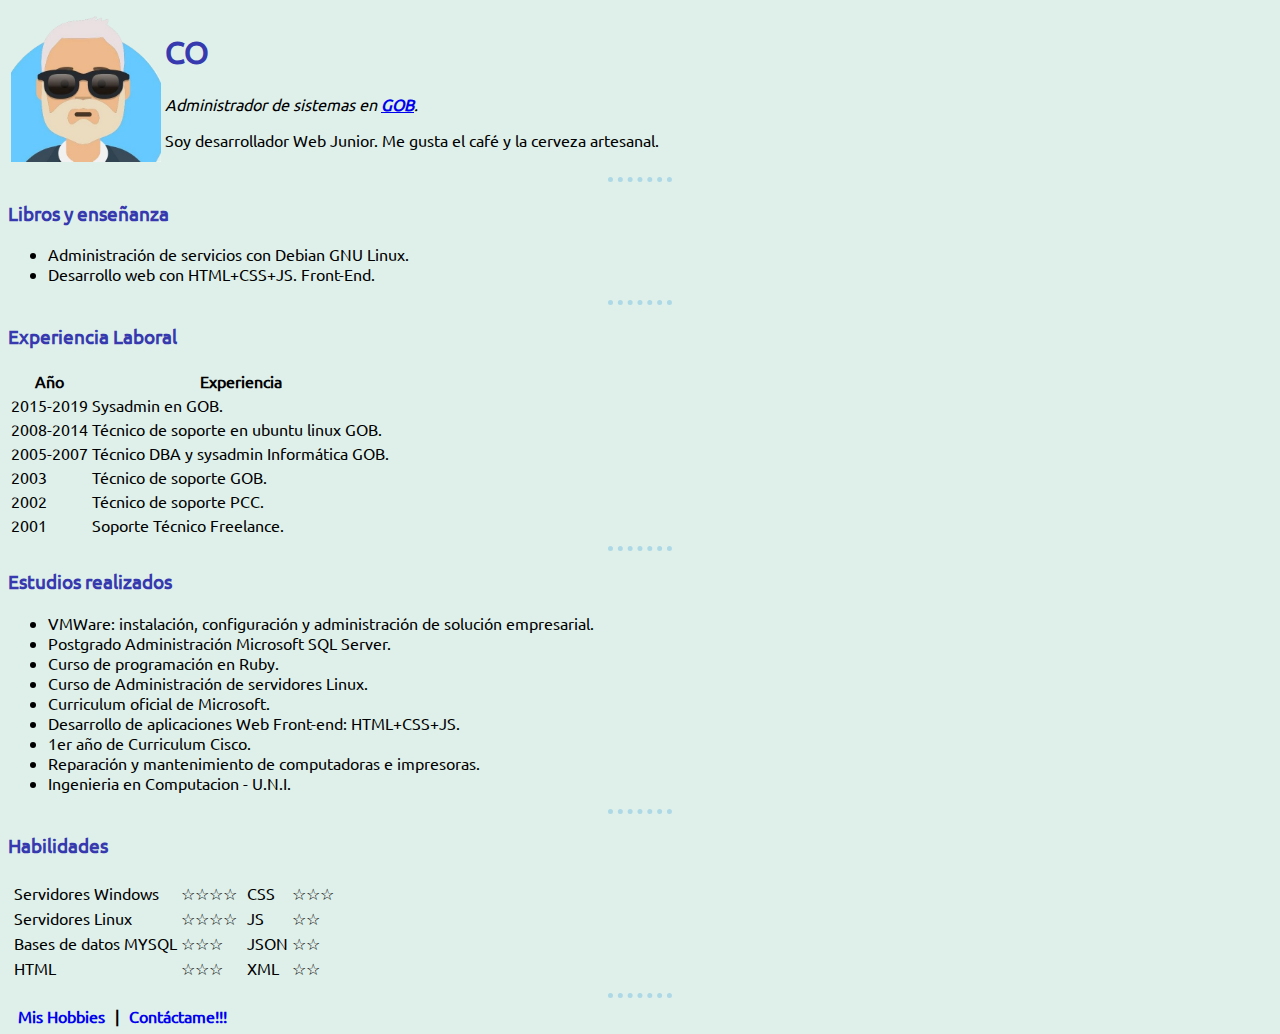
<file: index.html>
<!DOCTYPE html>
<html lang="es">

<head>
  <meta charset="UTF-8">
  <meta name="viewport" content="width=device-width, initial-scale=1.0">
  <!-- <meta http-equiv="X-UA-Compatible" content="ie=edge"> -->
  <meta name="author" content="co@gmail.com">
  <meta name="description" content="Sitio web personal">
  <meta name="keywords" content="CO, sitio personal, linux, tecnologia, servicio, networking, desarrollo, devops">
  <meta name="X-Content-Type-Options" value="nosniff">
  <meta name="googlebot" content="index">
  <title>Sitio Personal ♘CO♏</title>
  <link rel="stylesheet" type="text/css" href="css/style.css">
  <link rel="icon" type="image/x-icon" href="favicon.ico">
  
</head>

<body>
  <table>
    <tr>
      <td><img src="img/co.png" alt="imagen del perfil de CO" width="150"></td>
      <td>
        <h1>CO</h1>
        <p><em>Administrador de sistemas en <strong><a href="https://google.com" target="_blank" rel="noreferrer noopener">GOB</a></strong>.</em></p>
        <p>Soy desarrollador Web Junior. Me gusta el café y la cerveza artesanal.</p>
      </td>
    </tr>
  </table>
  <hr />
  <h3>Libros y enseñanza</h3>
  <ul>
    <li>Administración de servicios con Debian GNU Linux.</li>
    <li>Desarrollo web con HTML+CSS+JS. Front-End.</li>
  </ul>
  <hr>
  <h3>Experiencia Laboral</h3>
  <table>
    <thead>
      <tr>
        <th>Año</th>
        <th>Experiencia</th>
      </tr>
    </thead>
    <tbody>
      <tr>
        <td>2015-2019</td>
        <td>Sysadmin en GOB.</td>
      </tr>
      <tr>
        <td>2008-2014</td>
        <td>Técnico de soporte en ubuntu linux GOB.</td>
      </tr>
      <tr>
        <td>2005-2007</td>
        <td>Técnico DBA y sysadmin Informática GOB.</td>
      </tr>
      <tr>
        <td>2003</td>
        <td>Técnico de soporte GOB.</td>
      </tr>
      <tr>
        <td>2002</td>
        <td>Técnico de soporte PCC.</td>
      </tr>
      <tr>
        <td>2001</td>
        <td>Soporte Técnico Freelance.</td>
      </tr>
    </tbody>
  </table>
  <hr>
  <h3>Estudios realizados</h3>
  <ul>
    <li>VMWare: instalación, configuración y administración de solución empresarial.</li>
    <li>Postgrado Administración Microsoft SQL Server.</li>
    <li>Curso de programación en Ruby.</li>
    <li>Curso de Administración de servidores Linux.</li>
    <li>Curriculum oficial de Microsoft.</li>
    <li>Desarrollo de aplicaciones Web Front-end: HTML+CSS+JS.</li>
    <li>1er año de Curriculum Cisco.</li>
    <li>Reparación y mantenimiento de computadoras e impresoras.</li>
    <li>Ingenieria en Computacion - U.N.I.</li>
  </ul>
  <hr>
  <h3>Habilidades</h3>
  <table>
    <tr>
      <td>
        <table>
          <tr>
            <td>Servidores Windows</td>
            <td>☆☆☆☆</td>
          </tr>
          <tr>
            <td>Servidores Linux</td>
            <td>☆☆☆☆</td>
          </tr>
          <tr>
            <td>Bases de datos MYSQL</td>
            <td>☆☆☆</td>
          </tr>
          <tr>
            <td>HTML</td>
            <td>☆☆☆</td>
          </tr>
        </table>
      </td>
      <td>
        <table>
          <tr>
            <td>CSS</td>
            <td>☆☆☆</td>
          </tr>
          <tr>
            <td>JS</td>
            <td>☆☆</td>
          </tr>
          <tr>
            <td>JSON</td>
            <td>☆☆</td>
          </tr>
          <tr>
            <td>XML</td>
            <td>☆☆</td>
          </tr>
        </table>
      </td>
    </tr>
  </table>
  <hr>
  <nav class="menu">
    <ul>
      <li><b><a href="my-hobbies.html">Mis Hobbies</a>|<a href="contact-me.html">Contáctame!!!</a></b></li>
    </ul>
  </nav>
</body>

</html>
</file>
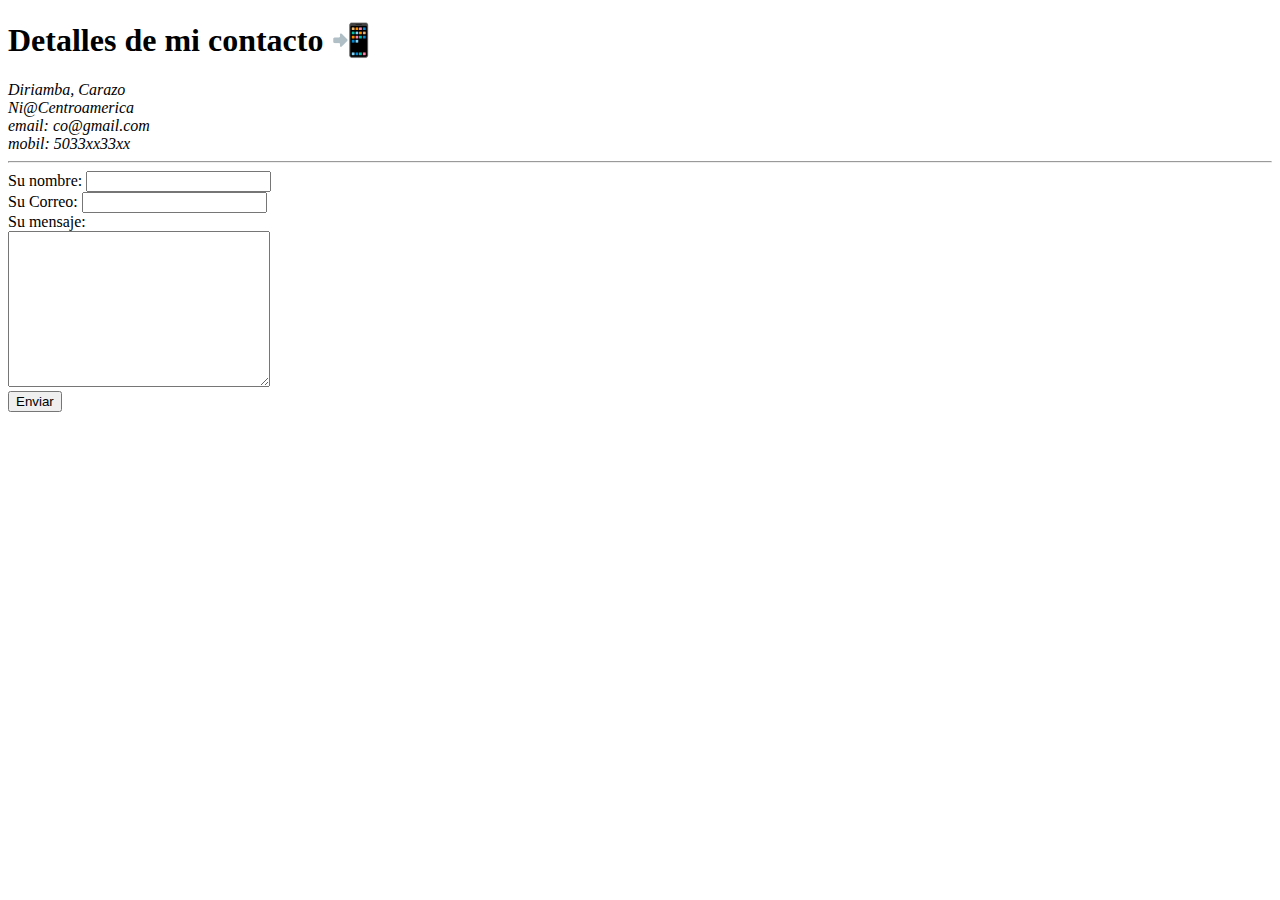
<file: contact-me.html>
<!DOCTYPE html>
<html lang="en">

<head>
  <meta charset="UTF-8">
  <meta name="viewport" content="width=device-width, initial-scale=1.0">
  <meta http-equiv="X-UA-Compatible" content="ie=edge">
  <title>📲Contáctame!!!📲</title>
</head>

<body>
  <h1>Detalles de mi contacto 📲</h1>
  <address>
    Diriamba, Carazo <br>
    Ni@Centroamerica <br>
    email: co@gmail.com <br>
    mobil: 5033xx33xx <br>
  </address>
</body>
<hr>
<form action="mailto:co@gmail.com?subject=realimentacion" method="post" enctype="text/plain">
  <label>Su nombre:</label>
  <input type="text" name="tuNombre"><br>
  <label>Su Correo:</label>
  <input type="email" name="tuEmail"><br>
  <label>Su mensaje:</label><br>
  <textarea name="tuMensaje" rows="10" cols="30"></textarea><br>
  <input type="submit" name="" value="Enviar">
</form>

</html>
</file>
<file: css/style.css>
.menu a{
  text-decoration: none;
  margin-right: 10px;
  margin-left: 10px;
}
.menu ul{
  list-style-type: none;
  margin: 0;
  padding: 0;
}

@font-face {
    font-family: 'Ubuntu';
    font-style: normal;
    font-weight: 400;
    src: local('Ubuntu'), url(https://cortizg.github.io/cv/fonts/ubuntu.woff) format('woff');
}

body {
    font-family: Ubuntu, "times new roman", times, roman, serif;
    background-color: #dff0ea;
}

hr {
  width: 5%;
  border-width:5px;
  border-style:dotted none none;
  border-color: lightblue;
}

h1, h3 {
  color: #373AAF;
}
</file>
